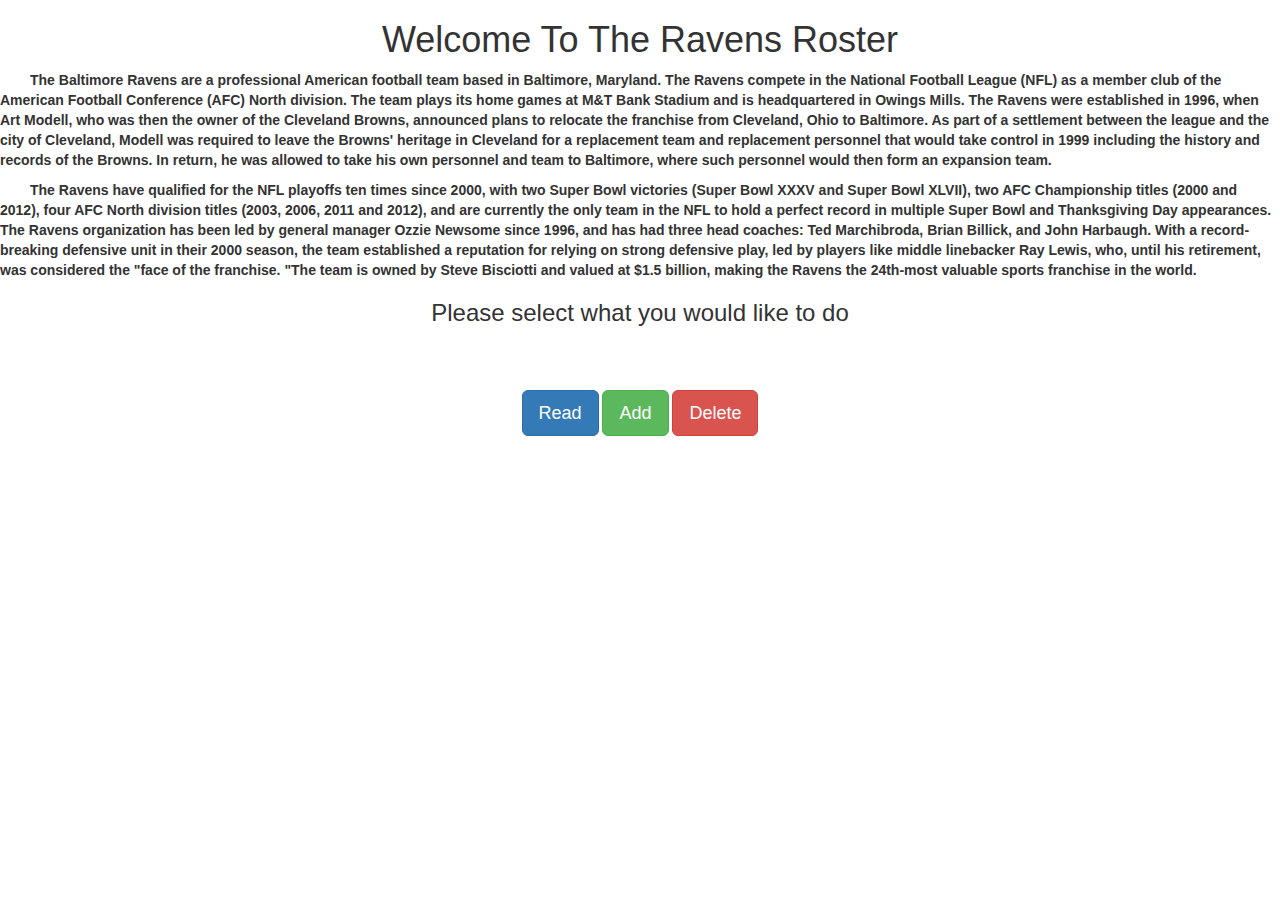
<file: src/main/webapp/index.html>
<!DOCTYPE html>
<html>
<head>
<meta charset="ISO-8859-1">
<title>Ravens</title>
<link rel="stylesheet" type="text/css" href="player.css">
	<!-- Latest compiled and minified CSS -->
	<link rel="stylesheet" href="https://maxcdn.bootstrapcdn.com/bootstrap/3.3.7/css/bootstrap.min.css" integrity="sha384-BVYiiSIFeK1dGmJRAkycuHAHRg32OmUcww7on3RYdg4Va+PmSTsz/K68vbdEjh4u" crossorigin="anonymous">
	</head>
	<body>
		<head>
			<h1 align="center">Welcome To The Ravens Roster</h1>
		</head>
	   		<p><strong>The Baltimore Ravens are a professional American football team based in Baltimore, Maryland. The Ravens compete in the National Football League (NFL) as a member club of the American Football Conference (AFC) North division. 
	   		   The team plays its home games at M&T Bank Stadium and is headquartered in Owings Mills.
	   		   The Ravens were established in 1996, when Art Modell, who was then the owner of the Cleveland Browns, announced plans to relocate the franchise from Cleveland, Ohio to Baltimore.
	   		   As part of a settlement between the league and the city of Cleveland, Modell was required to leave the Browns' heritage in Cleveland for a replacement team and replacement personnel that would take control in 1999 including the history and records of the Browns. 
	   		   In return, he was allowed to take his own personnel and team to Baltimore, where such personnel would then form an expansion team.</strong>			
  			</p>
  			<p><strong>	The Ravens have qualified for the NFL playoffs ten times since 2000, with two Super Bowl victories (Super Bowl XXXV and Super Bowl XLVII), two AFC Championship titles (2000 and 2012), four AFC North division titles (2003, 2006, 2011 and 2012), and are currently the only team in the NFL to hold a perfect record in multiple Super Bowl and Thanksgiving Day appearances. 
  			   The Ravens organization has been led by general manager Ozzie Newsome since 1996, and has had three head coaches: Ted Marchibroda, Brian Billick, and John Harbaugh. With a record-breaking defensive unit in their 2000 season, the team established a reputation for relying on strong defensive play, led by players like middle linebacker Ray Lewis, who, until his retirement, was considered the "face of the franchise.
  			   "The team is owned by Steve Bisciotti and valued at $1.5 billion, making the Ravens the 24th-most valuable sports franchise in the world.</strong>
  			</p>
  			
  		<h3 align="center">Please select what you would like to do</h3>
      
	  <div class="button-links" align="center">
	   <a class="btn btn-primary btn-lg" href="read.jsp" role="button">Read</a>
	   <a class="btn btn-success btn-lg" href="add.jsp" role="button">Add</a>
	   <a class="btn btn-danger btn-lg" href="delete.jsp" role="button">Delete</a>
	  </div>

</body>
</html>
</file>
<file: src/main/webapp/player.css>
@CHARSET "ISO-8859-1";
body::before{
	content: ' ';
    display: block;
    position: absolute;
    left: 0;
    top: 0;
    width: 100%;
    height: 100%;
    z-index: -1;
    opacity: 0.5;
    background-image: url("http://img.wallpaperfolder.com/f/6634AC1E735D/beautiful-baltimore-ravens-pictures.jpg");
    background-repeat: no-repeat;
    background-position:50% 50%;
    background-size: cover;
}

table{
	width:50%;
	height:50px;
	font-size:1.25em;
	margin-left:auto;
	margin-right:auto;
}

caption { 
	text-align:center;
	font-color:#000000;
	padding-top: 4px;
	margin: 10px
}

.button-links{
  margin-top: 5%;
}

.form-horizontal{
	position:absolute;
	top:50%;
	left:25%;
	
	width: 30%;
}

.button{
  position:absolute;
  bottom:5%;
  left:40%;
}

p {
    text-indent:30px;
}
</file>
